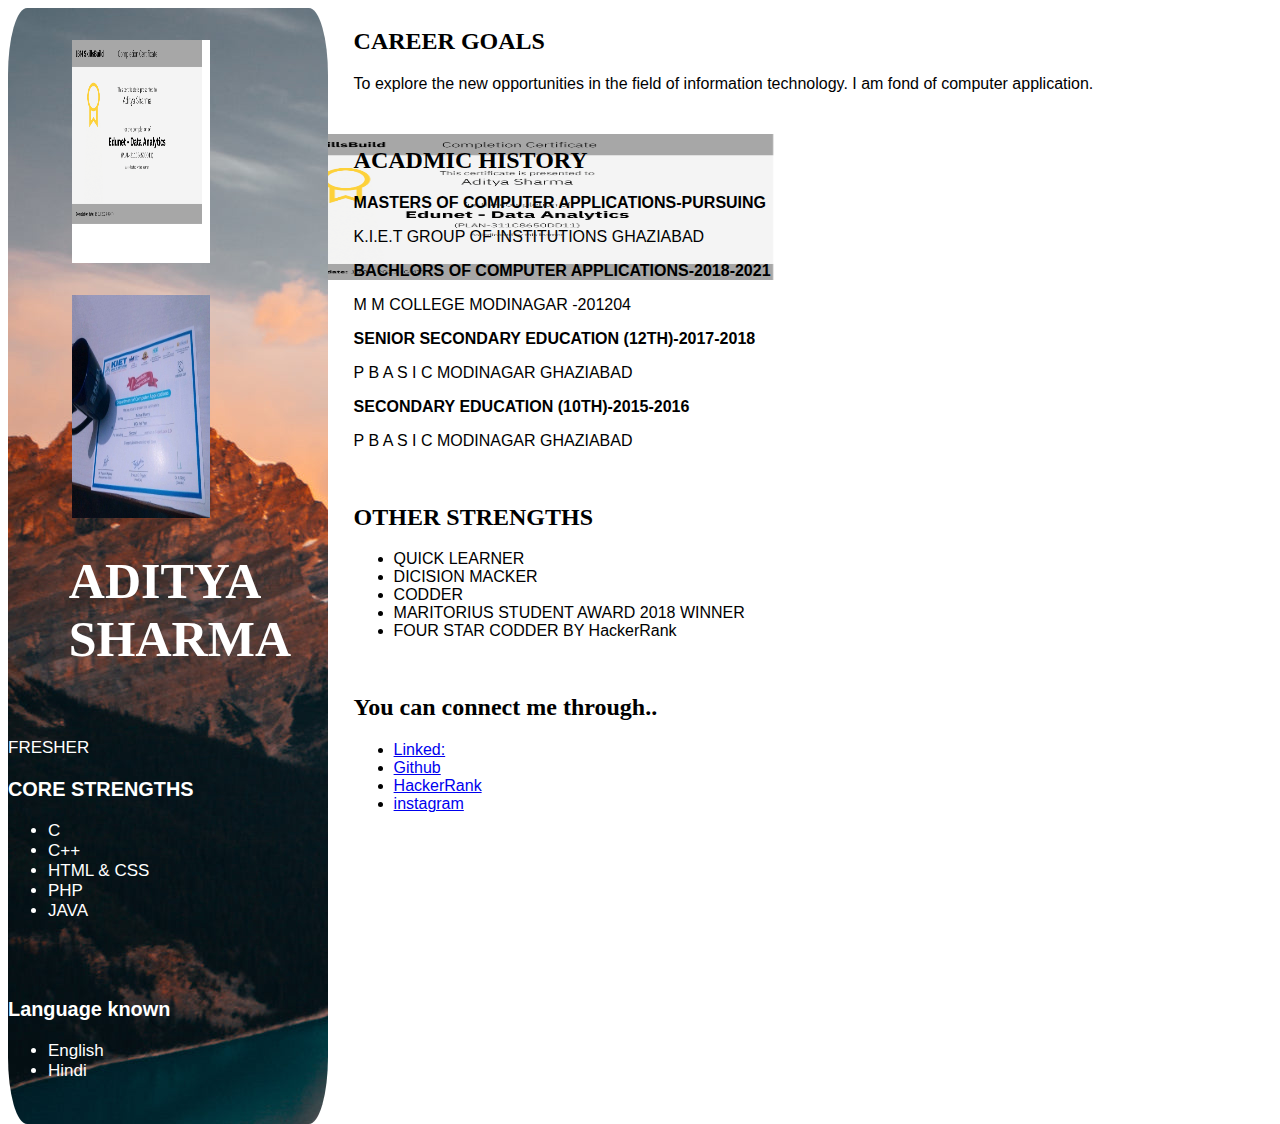
<file: MyResume/index.html>
<html>
    <head>
        <title>Resume</title>
        <link rel="stylesheet" href="styles1.css">
    </head>
    <body>
        <div class="div1">
        <img src="Analytics.png">
            <img src="Codelock2.0.jpg">
            
        <h1>ADITYA<br>SHARMA</h1>
        <br>
        <p>FRESHER</p>
        <h3>CORE STRENGTHS</h3>
        <ul>
            <li>C</li>
            <li>C++</li>
            <li>HTML & CSS</li>
            <li>PHP</li>
            <li>JAVA</li>
        </ul>
        <br><br>
        <h3>Language known</h3>
        <ul>
            <li>English</li>
            <li>Hindi</li>
        </ul>
        </div>
        <DIV CLASS="DIV2">
        <H2> CAREER GOALS</H2>
        <P>
            To explore the new opportunities in the field of information technology. I am fond of computer application.
        </P>
        <BR>
        <h2>ACADMIC HISTORY</h2>
        <B><P>MASTERS OF COMPUTER APPLICATIONS-PURSUING</P></b>
        <P>K.I.E.T GROUP OF INSTITUTIONS GHAZIABAD </P>
        <B><P>BACHLORS OF COMPUTER APPLICATIONS-2018-2021</P></b>
        <P> M M COLLEGE MODINAGAR -201204</P>
        <B><P>SENIOR SECONDARY EDUCATION (12TH)-2017-2018</P></B>
        <P>P B A S I C MODINAGAR GHAZIABAD</P>
        <B><P>SECONDARY EDUCATION (10TH)-2015-2016</P></B>
        <P>P B A S I C MODINAGAR GHAZIABAD</P>
        <br><h2>OTHER STRENGTHS</h2>
        <UL>
            <LI>QUICK LEARNER</LI>
            <LI>DICISION MACKER</LI>
            <LI>CODDER</LI>
            <LI>MARITORIUS STUDENT AWARD 2018 WINNER</LI>
            <LI>FOUR STAR CODDER BY HackerRank</LI>
            
        </UL>
       <br> <h2>You can connect me through..</h2>
        <UL>
            <LI><a href="https://www.linkedin.com/in/aditya-n-sharma-9745aa256/">Linked:  </a></LI>
            <LI><a href="https://www.github.com/SharmaAditya5">Github</a></LI>
            <LI><a href="https://www.hackerrank.com/Sharma_Aditya05">HackerRank</a></LI>
            <LI><a href="https://www.instagram.com/">instagram</a></LI>
        </DIV>
                <img src="Analytics.png">

    </body>
    </html>
</file>
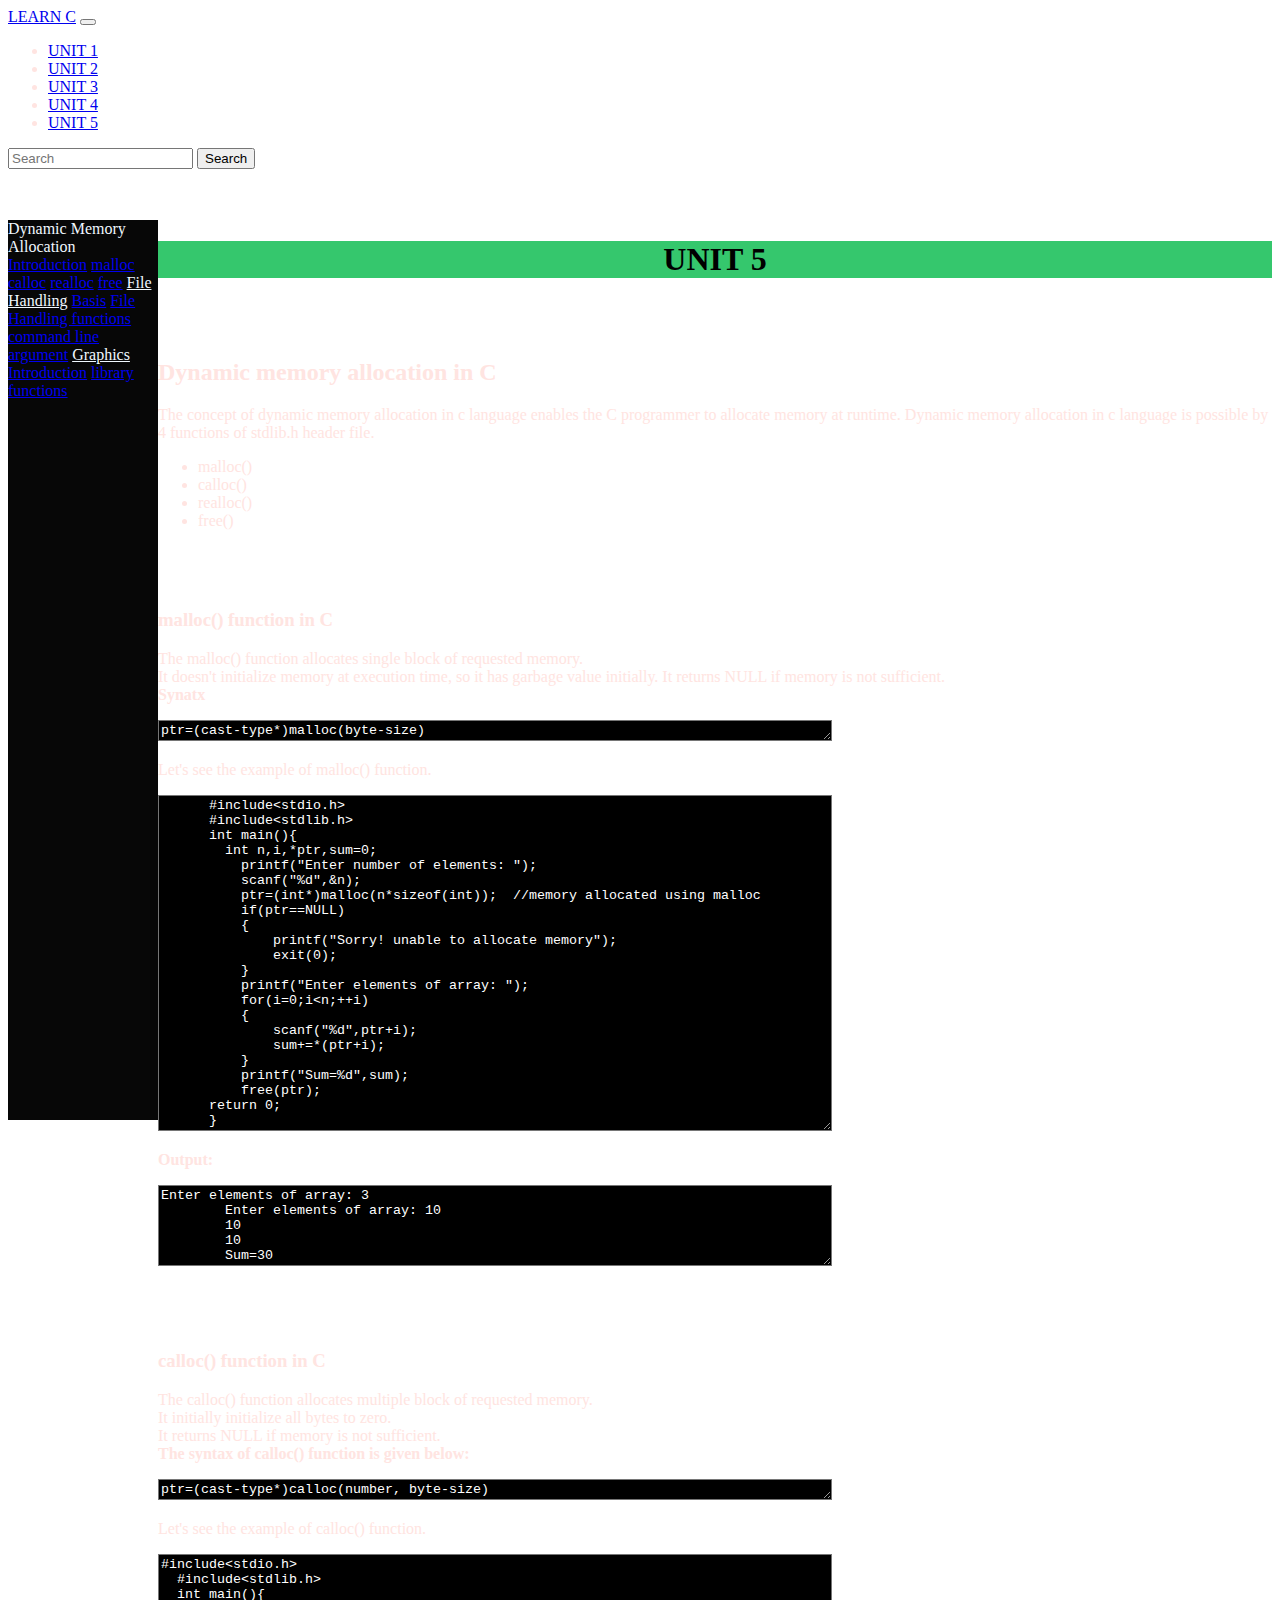
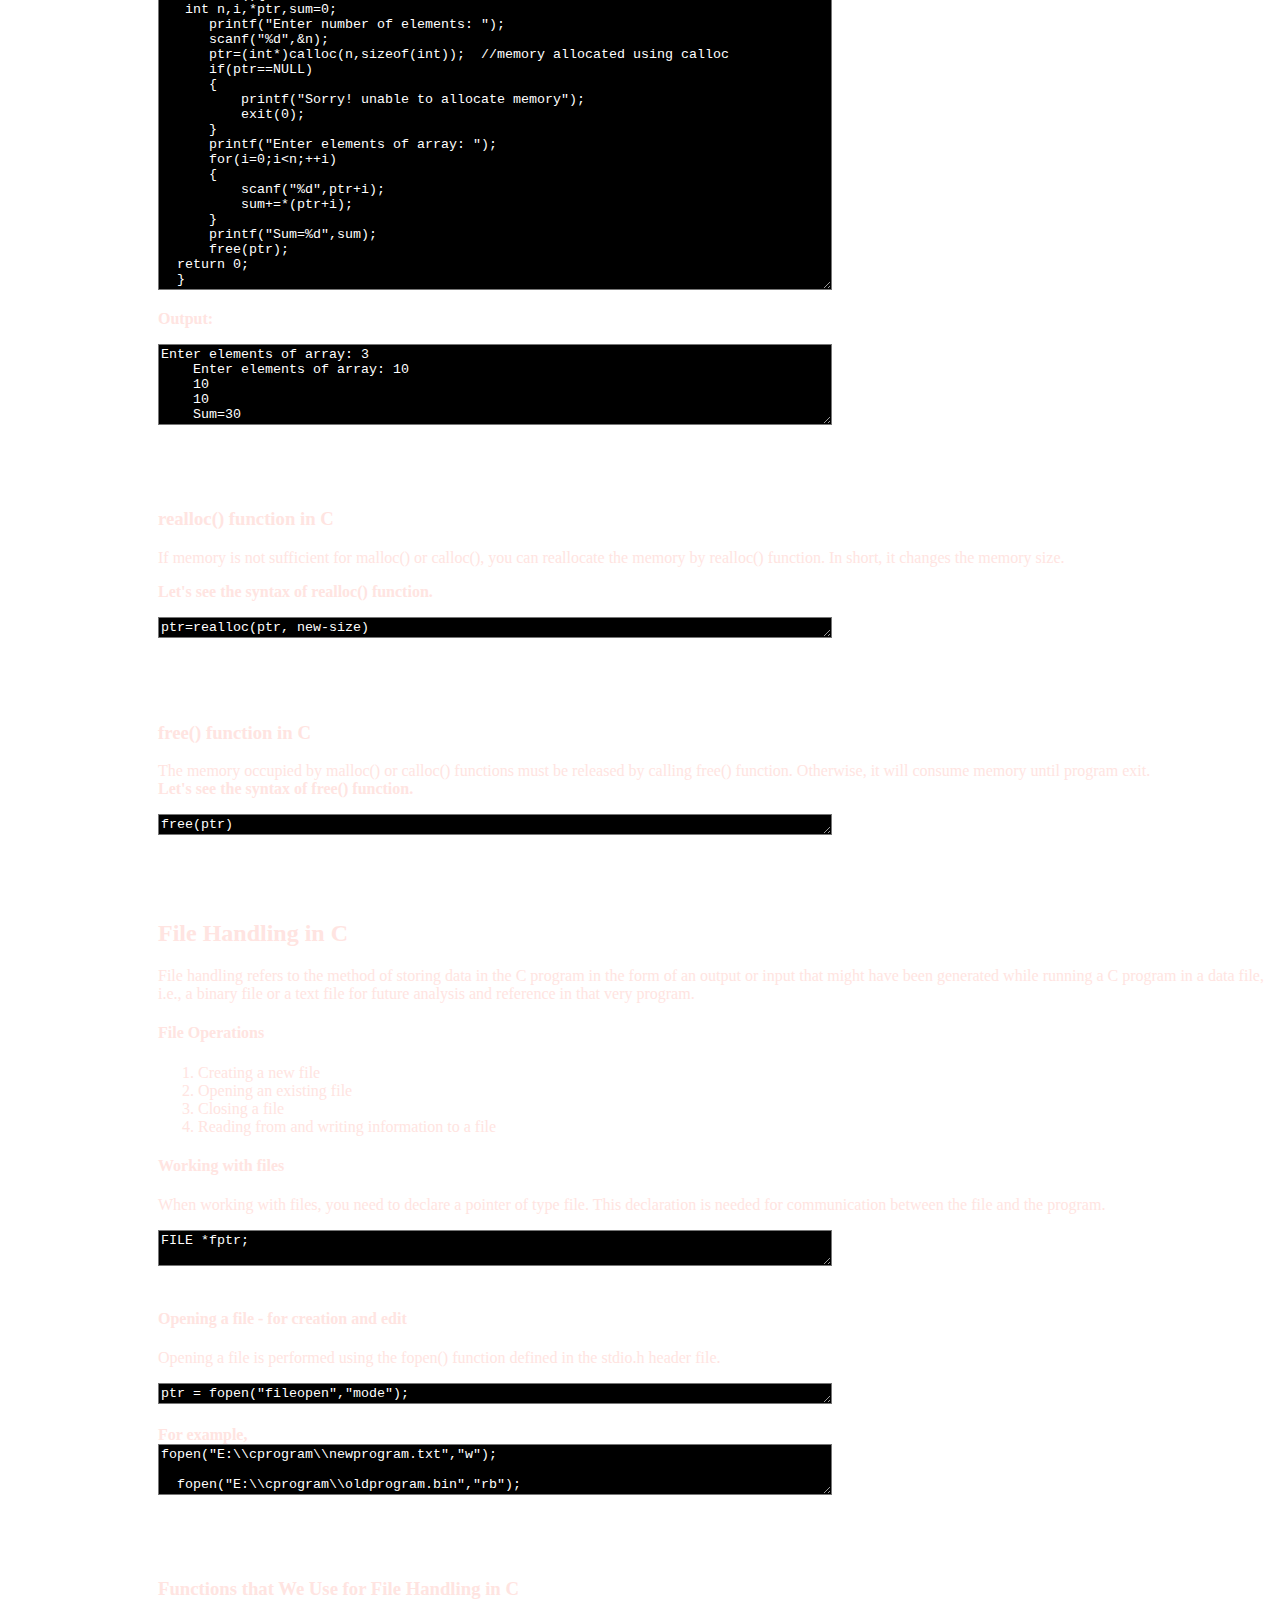
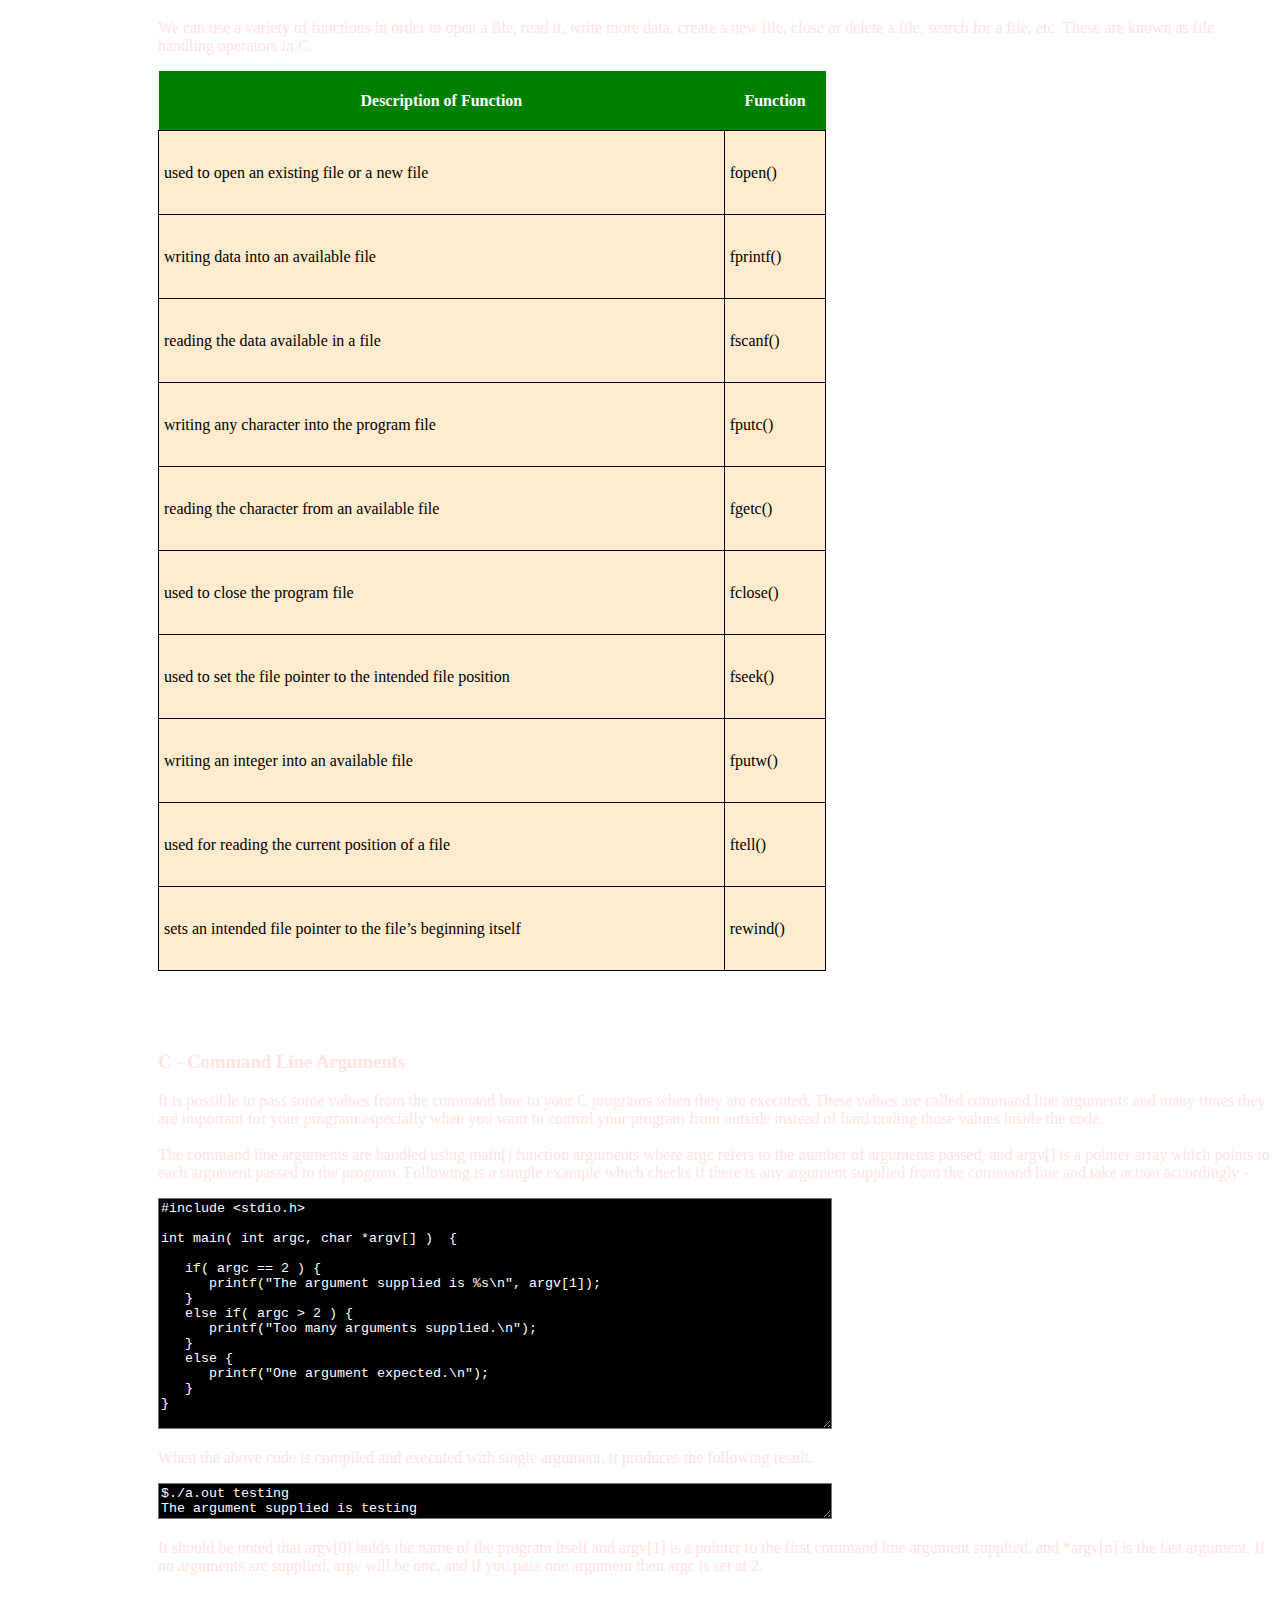
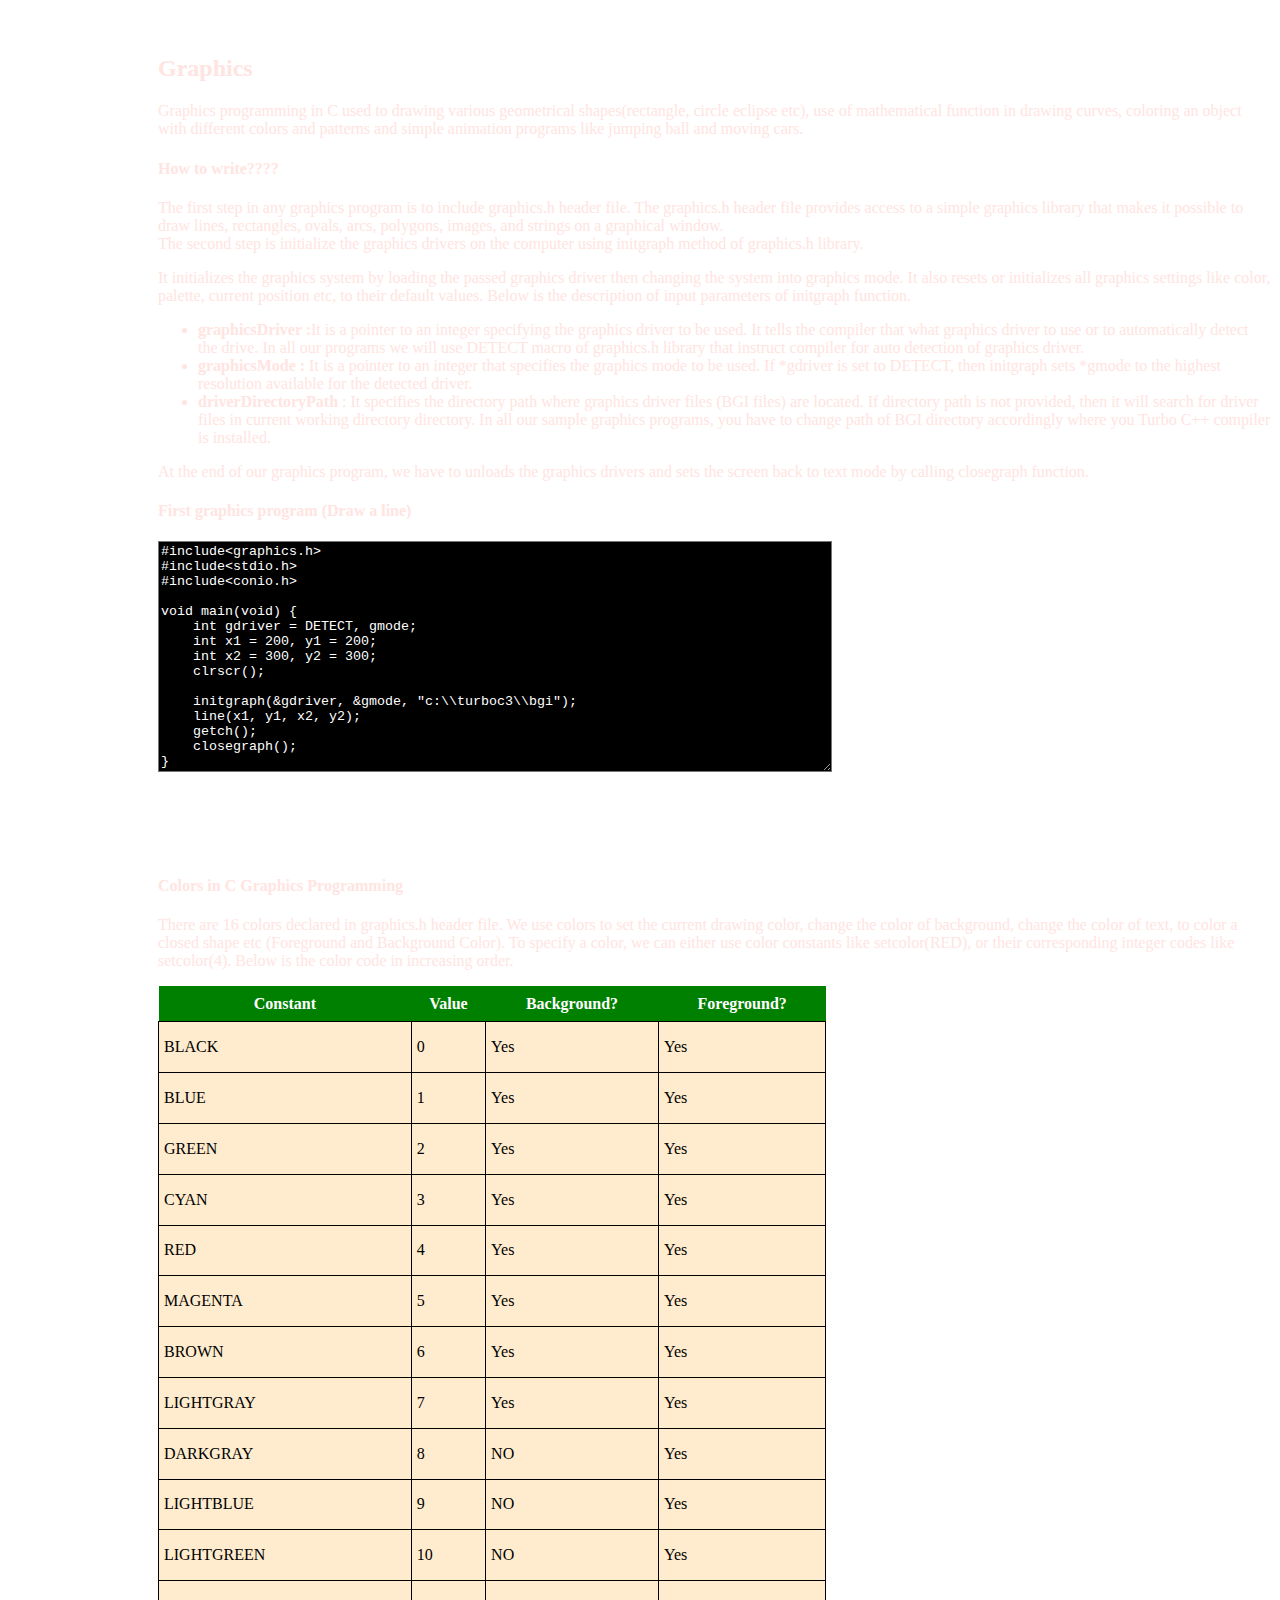
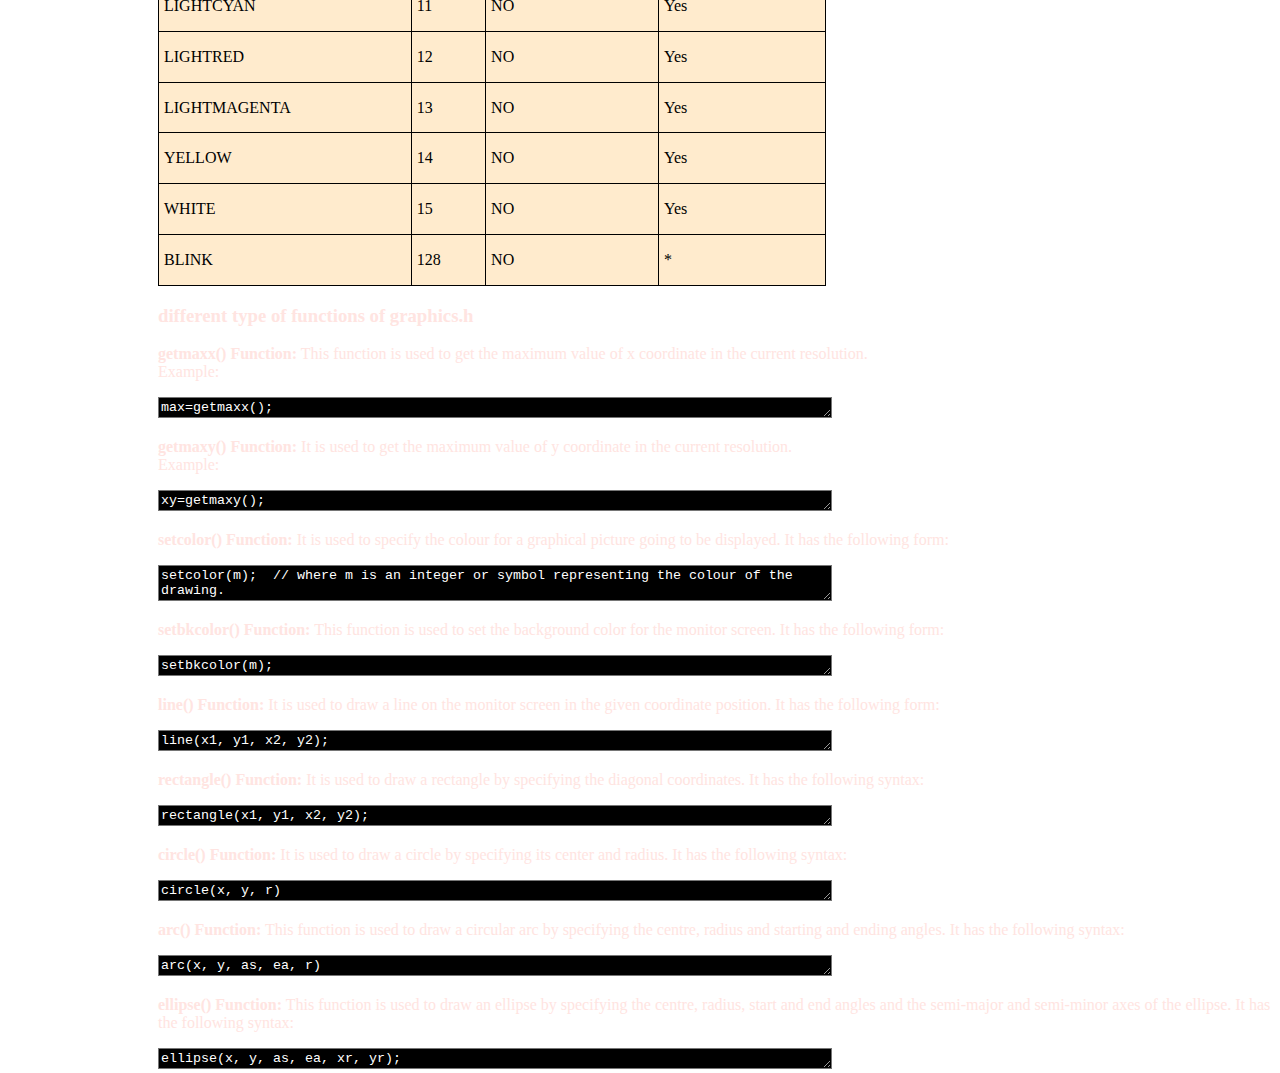
<file: LearnC/unit5.html>
<!doctype html>
    <html lang="en" data-bs-theme="dark">
      <head>
        <meta name="viewport" content="width=device-width, initial-scale=1.0">

        <style>
          textarea{
            width:60%;
          }
          h1{
               width:100%;
               background-color: rgb(53, 199, 109);
              color: black;
              text-align: center;
          
          }
          .TopRight{
            font-size: medium;
            color:rgb(255, 244, 244);
              margin-top: 4%;
              position: fixed;
              background-color: rgb(7, 7, 7);
              width:150px;
              height: 100%;
          }
          .mainC{
              
              float: left;
              margin-left:150px;
              margin-top: 4%;
          }
          textarea{
            background-color: black;
            color:white;
          }
          table {
            width: 60%;
            height: 900px;;
                  border-collapse: collapse;
              }
              th {
                  text-align: center;
                  background-color:green;
                  Color:white;
              }
              td{
              color: black;
                  background-color: blanchedalmond;
                  border:1px solid black;
                  padding:5px
               
              }
              a:hover{
                background-color:rgb(95, 43, 236);
                font-size: larger;
                border: 1px;
                border-radius: 15px;
              }
      </style>
        <meta charset="utf-8">
        <title>Bootstrap demo</title>
        <link href="https://cdn.jsdelivr.net/npm/bootstrap@5.3.0-alpha1/dist/css/bootstrap.min.css" rel="stylesheet" integrity="sha384-GLhlTQ8iRABdZLl6O3oVMWSktQOp6b7In1Zl3/Jr59b6EGGoI1aFkw7cmDA6j6gD" crossorigin="anonymous">
      </head>
      <body style="overflow-y:auto;     color: mistyrose;">
        <nav class="navbar fixed-top bg-body-tertiary" data-bs-theme="blue">
          <div class="container-fluid" >
        
            <a class="navbar-brand" href="#">LEARN C</a>
            <button class="navbar-toggler" type="button" data-bs-toggle="collapse" data-bs-target="#navbarSupportedContent" aria-controls="navbarSupportedContent" aria-expanded="false" aria-label="Toggle navigation">
              <span class="navbar-toggler-icon"></span>
            </button>
            <div class="collapse navbar-collapse" id="navbarSupportedContent">
              <ul class="navbar-nav me-auto mb-2 mb-lg-0">
                
                <li class="nav-item">
                  <a class="nav-link active" href="index.html">UNIT 1</a>
                </li>
                <li class="nav-item">
                    <a class="nav-link" href="unit2.html">UNIT 2</a>
                  </li>
                  <li class="nav-item">
                    <a class="nav-link" href="unit3.html">UNIT 3</a>
                  </li>
                  <li class="nav-item">
                    <a class="nav-link" href="unit4.html">UNIT 4</a>
                  </li>
                  <li class="nav-item">
                    <a class="nav-link" href="unit5.html">UNIT 5</a>
                  </li>
                
              </ul>
              <form class="d-flex" role="search">
                <input class="form-control me-2" type="search" placeholder="Search" aria-label="Search">
                <button class="btn btn-outline-success" type="submit">Search</button>
              </form>
            </div>
          </div>
          </nav>
                  <div class="TopRight" data-bs-theme="dark">
            <nav class="nav flex-column">
          <a  style="color: aliceblue;" class="nav-link active" aria-current="page" aria-disabled="">Dynamic Memory Allocation</a>
          <a class="nav-link" href="#intro">Introduction</a>
          <a class="nav-link" href="#malloc">malloc</a>
          <a class="nav-link" href="#calloc">calloc</a>
          <a class="nav-link" href="#realloc">realloc</a>
          <a class="nav-link" href="#free">free</a>
          <a style="color: aliceblue;" class="nav-link" href="#">File Handling</a>
          <a class="nav-link" href="#fileh">Basis</a>
          <a class="nav-link" href="#function">File Handling functions</a>

          <a class="nav-link" href="#cmd"> command line argument</a>
          <a style="color: aliceblue;" class="nav-link" href="#" disabled>Graphics</a>
          <a class="nav-link"href="#graph">Introduction</a>
          <a class="nav-link"href="#Lfunction">library functions</a>
          
          
      
        </nav>
      </div>
      <div class="mainC">
      <h1>UNIT 5</h1>
      <h6 id="intro"></h6><br><br>
          <h2>Dynamic memory allocation in C</h2>
          <p>The concept of dynamic memory allocation in c language enables the C programmer to allocate memory at runtime. 
            Dynamic memory allocation in c language is possible by 4 functions of stdlib.h header file.</p>
            <ul>
              <li>malloc()</li> 
               <li>calloc()</li> 
              <li>  realloc()</li> 
            <li>  free()</li>
            </ul>
            <h6 id="malloc"></h6><br><br>
<h3>malloc() function in C</h3>
<p>The malloc() function allocates single block of requested memory. <br>
  It doesn't initialize memory at execution time, so it has garbage value initially.

  It returns NULL if memory is not sufficient. <br> <b>Synatx</b> </p>
  <textarea name="" id="" cols="90" rows="1">ptr=(cast-type*)malloc(byte-size)  </textarea>
  <br>
  <p>Let's see the example of malloc() function.

  </p>
  <textarea name="" id="" cols="90" rows="22">
      #include<stdio.h>  
      #include<stdlib.h>  
      int main(){  
        int n,i,*ptr,sum=0;    
          printf("Enter number of elements: ");    
          scanf("%d",&n);    
          ptr=(int*)malloc(n*sizeof(int));  //memory allocated using malloc    
          if(ptr==NULL)                         
          {    
              printf("Sorry! unable to allocate memory");    
              exit(0);    
          }    
          printf("Enter elements of array: ");    
          for(i=0;i<n;++i)    
          {    
              scanf("%d",ptr+i);    
              sum+=*(ptr+i);    
          }    
          printf("Sum=%d",sum);    
          free(ptr);     
      return 0;  
      }    </textarea>
      <br>
      <p><b>Output:</b></p>
      <textarea name="" id="" rows="5">Enter elements of array: 3
        Enter elements of array: 10
        10
        10
        Sum=30</textarea>
        <h6 id="calloc"></h6><br><br>
<h3>calloc() function in C</h3>
<p>
  The calloc() function allocates multiple block of requested memory. <br>

It initially initialize all bytes to zero. <br>

It returns NULL if memory is not sufficient.
<br><b>The syntax of calloc() function is given below:</b>
</p>
<textarea name="" id="" cols="90" rows="1">ptr=(cast-type*)calloc(number, byte-size)  </textarea>
<p>Let's see the example of calloc() function.</p>
<textarea name="" id="" cols="90" rows="22">#include<stdio.h>  
  #include<stdlib.h>  
  int main(){  
   int n,i,*ptr,sum=0;    
      printf("Enter number of elements: ");    
      scanf("%d",&n);    
      ptr=(int*)calloc(n,sizeof(int));  //memory allocated using calloc    
      if(ptr==NULL)                         
      {    
          printf("Sorry! unable to allocate memory");    
          exit(0);    
      }    
      printf("Enter elements of array: ");    
      for(i=0;i<n;++i)    
      {    
          scanf("%d",ptr+i);    
          sum+=*(ptr+i);    
      }    
      printf("Sum=%d",sum);    
      free(ptr);    
  return 0;  
  }    </textarea>
  <p><b>Output:</b></p>
  <textarea name="" id="" cols="90" rows="5">Enter elements of array: 3
    Enter elements of array: 10
    10
    10
    Sum=30</textarea>
    <h6 id="realloc"></h6><br><br>
<h3>realloc() function in C</h3>
<p>If memory is not sufficient for malloc() or calloc(), you can reallocate the memory by realloc() function. In short, it changes the memory size.</p>
<p><b>Let's see the syntax of realloc() function.</b>
</p>
<textarea name="" id="" cols="90" rows="1">ptr=realloc(ptr, new-size)  </textarea>
<h6 id="free"></h6><br><br>
<h3>free() function in C</h3>
<p>The memory occupied by malloc() or calloc() functions must be released by calling free() function. Otherwise, it will consume memory until program exit.

 <br> <b>Let's see the syntax of free() function. </b> </p>
 <textarea name="" id="" cols="90" rows="1">free(ptr)  </textarea>
 <h6 id="filebasic"></h6><br><br>
 <h2>File Handling in C</h2>
 <p>File handling refers to the method of storing data in the C program in the form of an output or input that might have been generated while running a C
   program in a data file, i.e., a binary file or a text file for future analysis and reference in that very program.</p>
   <h4>File Operations</h4>
   <ol><li>Creating a new file</li>
  <li>Opening an existing file
  </li>
  <li>Closing a file
  </li>
  <li>Reading from and writing information to a file
  </li> </ol>
  <h4>Working with files</h4>
  <p>When working with files, you need to declare a pointer of type file. This declaration is needed for communication between the file and the program.

  </p>
  <textarea name="" id="" cols="90" rows="2">FILE *fptr;
  </textarea>
  <br><br>
  <h4>Opening a file - for creation and edit</h4>
  <p>Opening a file is performed using the fopen() function defined in the stdio.h header file.
  </p>
  <textarea name="" id="" cols="90" rows="1">ptr = fopen("fileopen","mode");</textarea>
<br><br><b>For example,</b><br>
  <textarea name="" id="" cols="90" rows="3">fopen("E:\\cprogram\\newprogram.txt","w");

  fopen("E:\\cprogram\\oldprogram.bin","rb");</textarea>

  <h6 id="function"></h6><br><br>
      <h3>Functions that We Use for File Handling in C</h3>
      <p>We can use a variety of functions in order to open a file, read it, write more data, create a new file, close or delete a file, search for a file, etc. These are known as file handling operators in C.

      </p>
      <table>
        <tr><th>Description of Function	</th>
          <th>Function
          </th>
       </tr>
       <tr><td>used to open an existing file or a new file	</td> <td>fopen()      </td></tr>
       <tr><td>writing data into an available file	</td>
      <td>fprintf()</td></tr>
      <tr><td>reading the data available in a file	</td>
        <td>fscanf()
        </td></tr>
        <tr><td>writing any character into the program file	</td>
          <td>fputc()
          </td></tr>

          <tr><td>reading the character from an available file	</td>
            <td>fgetc()
            </td></tr>
            <tr><td>used to close the program file	</td>
              <td>fclose()
              </td></tr>
              <tr><td>used to set the file pointer to the intended file position	</td>
                <td>fseek()
                </td></tr>
                <tr><td>writing an integer into an available file	</td><td>fputw()
                </td></tr>
                <tr><td>used for reading the current position of a file	</td><td>ftell()  </td></tr>
                <tr><td>sets an intended file pointer to the file’s beginning itself</td><td>rewind()</td></tr>
        
      </table>
      <h6 id="cmd"></h6><br><br>
      <h3>C - Command Line Arguments</h3>
      <p>It is possible to pass some values from the command line to your C programs when they are executed.
         These values are called command line arguments and many times they are important for your program especially
          when you want to control your program from outside instead of hard coding those values inside the code.
<br><br>The command line arguments are handled using main() function arguments where argc refers to the number
 of arguments passed, and argv[] is a pointer array which points to each argument passed to the program. Following 
 is a simple example which checks if there is any argument supplied from the command line and take action accordingly -
</p>
<textarea name="" id="" cols="90" rows="15">#include <stdio.h>

int main( int argc, char *argv[] )  {

   if( argc == 2 ) {
      printf("The argument supplied is %s\n", argv[1]);
   }
   else if( argc > 2 ) {
      printf("Too many arguments supplied.\n");
   }
   else {
      printf("One argument expected.\n");
   }
}</textarea>
<p>When the above code is compiled and executed with single argument, it produces the following result.</p>
<textarea name="" id="" cols="90" rows="2">$./a.out testing
The argument supplied is testing</textarea>
<p>It should be noted that argv[0] holds the name of the program itself and argv[1] is a pointer to the first command 
  line argument supplied, and *argv[n] is the last argument. If no arguments are supplied, argc will be one, and if you
   pass one argument then argc is set at 2.</p>
   <h6 id="garph"></h6><br><br>
<h2>Graphics </h2>
<p>Graphics programming in C used to drawing various geometrical shapes(rectangle, circle eclipse etc), 
  use of mathematical function in drawing curves, coloring an object with different colors and patterns and simple
   animation programs like jumping ball and moving cars.

</p>
<h4>How to write????</h4>
<p>The first step in any graphics program is to include graphics.h header file. The graphics.h header file provides 
  access to a simple graphics library that makes it possible to draw lines,
   rectangles, ovals, arcs, polygons, images, and strings on a graphical window.
<br>
The second step is initialize the graphics drivers on the computer using initgraph method of graphics.h library.</p>
<p>
It initializes the graphics system by loading the passed graphics driver then changing the system into graphics
 mode. It also resets or initializes all graphics settings like color, palette, current position etc, to their default 
 values. Below is the description of input parameters of initgraph function.</p>


<ul>
  <li> <b>graphicsDriver :</b>It is a pointer to an integer specifying the graphics driver to be used. It tells the
     compiler that what graphics driver to use or to automatically detect the drive. In all our programs we will use
      DETECT macro of graphics.h library that instruct compiler for auto detection of graphics driver.</li>
      <li>
        <b>graphicsMode :</b> It is a pointer to an integer that specifies the graphics mode to be used. If *gdriver
         is set to DETECT, then initgraph sets *gmode to the highest resolution available for the detected driver.
      </li>
      <li>
        <b>driverDirectoryPath </b>: It specifies the directory path where graphics driver files (BGI files)
         are located. If directory path is not provided, then it will search for driver files in current working directory directory.
          In all our sample graphics programs, you have to change path of BGI directory accordingly where you Turbo C++ compiler is installed.
      </li>
</ul>
<p>At the end of our graphics program, we have to unloads the graphics drivers and sets the screen back to text mode by calling closegraph function.</p>
<h4>First graphics program (Draw a line)</h4>
<textarea name="" id="" cols="90" rows="15">#include<graphics.h>
#include<stdio.h>
#include<conio.h>

void main(void) {
    int gdriver = DETECT, gmode;
    int x1 = 200, y1 = 200;
    int x2 = 300, y2 = 300;
    clrscr();
    
    initgraph(&gdriver, &gmode, "c:\\turboc3\\bgi");
    line(x1, y1, x2, y2);
    getch();
    closegraph();
}</textarea>
<br><br><h6 id="colorsinC"></h6><br><br>
<h4> Colors in C Graphics Programming</h4>
<p>There are 16 colors declared in graphics.h header file. We use
   colors to set the current drawing color, change the color of background, 
   change the color of text, to color a closed shape etc (Foreground and Background Color).
    To specify a color, we can either use color constants like setcolor(RED), or their corresponding integer codes like 
    setcolor(4). Below is the color code in increasing order.

</p>

<table class="defaultContentTable">
<tbody><tr>
<th>Constant</th>
<th>Value</th>
<th>Background?</th>
<th>Foreground?</th>
</tr>
<tr>
<td>BLACK</td>
<td>0</td>
<td>Yes</td>
<td>Yes</td>
</tr>
<tr>
<td>BLUE</td>
<td>1</td>
<td>Yes</td>
<td>Yes</td>
</tr>
<tr>
<td>GREEN</td>
<td>2</td>
<td>Yes</td>
<td>Yes</td>
</tr>
<tr>
<td>CYAN</td>
<td>3</td>
<td>Yes</td>
<td>Yes</td>
</tr>
<tr>
<td>RED</td>
<td>4</td>
<td>Yes</td>
<td>Yes</td>
</tr>
<tr>
<td>MAGENTA</td>
<td>5</td>
<td>Yes</td>
<td>Yes</td>
</tr>
<tr>
<td>BROWN</td>
<td>6</td>
<td>Yes</td>
<td>Yes</td>
</tr>
<tr>
<td>LIGHTGRAY</td>
<td>7</td>
<td>Yes</td>
<td>Yes</td>
</tr>
<tr>
<td>DARKGRAY</td>
<td>8</td>
<td>NO</td>
<td>Yes</td>
</tr>
<tr>
<td>LIGHTBLUE</td>
<td>9</td>
<td>NO</td>
<td>Yes</td>
</tr>
<tr>
<td>LIGHTGREEN</td>
<td>10</td>
<td>NO</td>
<td>Yes</td>
</tr>
<tr>
<td>LIGHTCYAN</td>
<td>11</td>
<td>NO</td>
<td>Yes</td>
</tr>
<tr>
<td>LIGHTRED</td>
<td>12</td>
<td>NO</td>
<td>Yes</td>
</tr>
<tr>
<td>LIGHTMAGENTA</td>
<td>13</td>
<td>NO</td>
<td>Yes</td>
</tr>
<tr>
<td>YELLOW</td>
<td>14</td>
<td>NO</td>
<td>Yes</td>
</tr>
<tr>
<td>WHITE</td>
<td>15</td>
<td>NO</td>
<td>Yes</td>
</tr>
<tr>
<td>BLINK</td>
<td>128</td>
<td>NO</td>
<td>*</td>
</tr>
</tbody></table>
<h3 id=1044>different type of functions of graphics.h</h3>
<p><strong>getmaxx() Function:</strong> This function is used to get the maximum value of x coordinate in the current resolution.<br>
Example: </p>
<textarea name="" id="" cols="90" rows="1">max=getmaxx();</textarea>
<p><strong>getmaxy() Function:</strong> It is used to get the maximum value of y coordinate in the current resolution.<br>
Example: </p>
<textarea name="" id="" cols="90" rows="1">xy=getmaxy();</textarea>
<p><strong>setcolor() Function:</strong> It is used to specify the colour for a graphical picture going to be displayed. It has the following form:<br>
</p>
<textarea name="" id="" cols="90" rows="2">setcolor(m);  // where m is an integer or symbol representing the colour of the drawing.</textarea>
<p><strong>setbkcolor() Function:</strong> This function is used to set the background color for the monitor screen. It has the following form:<br>
</p>
<textarea name="" id="" cols="90" rows="1">setbkcolor(m);</textarea>
<p><strong>line() Function:</strong> It is used to draw a line on the monitor screen in the given coordinate position. It has the following form:<br>
</p>
<textarea name="" id="" cols="90" rows="1">line(x1, y1, x2, y2);</textarea>
<p><strong>rectangle() Function:</strong> It is used to draw a rectangle by specifying the diagonal coordinates. It has the following syntax:<br>
</p>
<textarea name="" id="" cols="90" rows="1">rectangle(x1, y1, x2, y2);</textarea>
<p><strong>circle() Function:</strong> It is used to draw a circle by specifying its center and radius. It has the following syntax:<br>
</p>
<textarea name="" id="" cols="90" rows="1">circle(x, y, r)</textarea>
<p><strong>arc() Function:</strong> This function is used to draw a circular arc by specifying the centre, radius and starting and ending angles. It has the following syntax:<br>
</p>
<textarea name="" id="" cols="90" rows="1">arc(x, y, as, ea, r)</textarea>
<p><strong>ellipse() Function:</strong> This function is used to draw an ellipse by specifying the centre, radius, start and end angles and the semi-major and semi-minor axes of the ellipse. It has the following syntax:<br>
</p>
<textarea name="" id="" cols="90" rows="1">ellipse(x, y, as, ea, xr, yr);</textarea>

    </div>
      <script src="https://cdn.jsdelivr.net/npm/bootstrap@5.3.0-alpha1/dist/js/bootstrap.bundle.min.js" integrity="sha384-w76AqPfDkMBDXo30jS1Sgez6pr3x5MlQ1ZAGC+nuZB+EYdgRZgiwxhTBTkF7CXvN" crossorigin="anonymous"></script>
      </body>
    </html>
</file>
<file: MyResume/styles1.css>
.div1{
    border-radius: 6%;
    COLOR: WHITE;
    position: absolute;
    height: 124%;
    width: 25%;
	font-size:17px;
    background-image: url(lake-in-the-mountains.jpg);


}

    
.DIV2{
    
    position: absolute;
    margin-left: 27%;
}
h2{
    font-family: cursive;
}
h1{
    	color: white;
	font-family: ui-sans-serif;
	margin-left:19%;
	font-size: 50px;

}

img{

        margin-top: 10%;
	margin-left: 20%;
	width: 43%;
	height:20%;
}
body{
    font-family: Verdana, Geneva, Tahoma, sans-serif;
}
</file>
